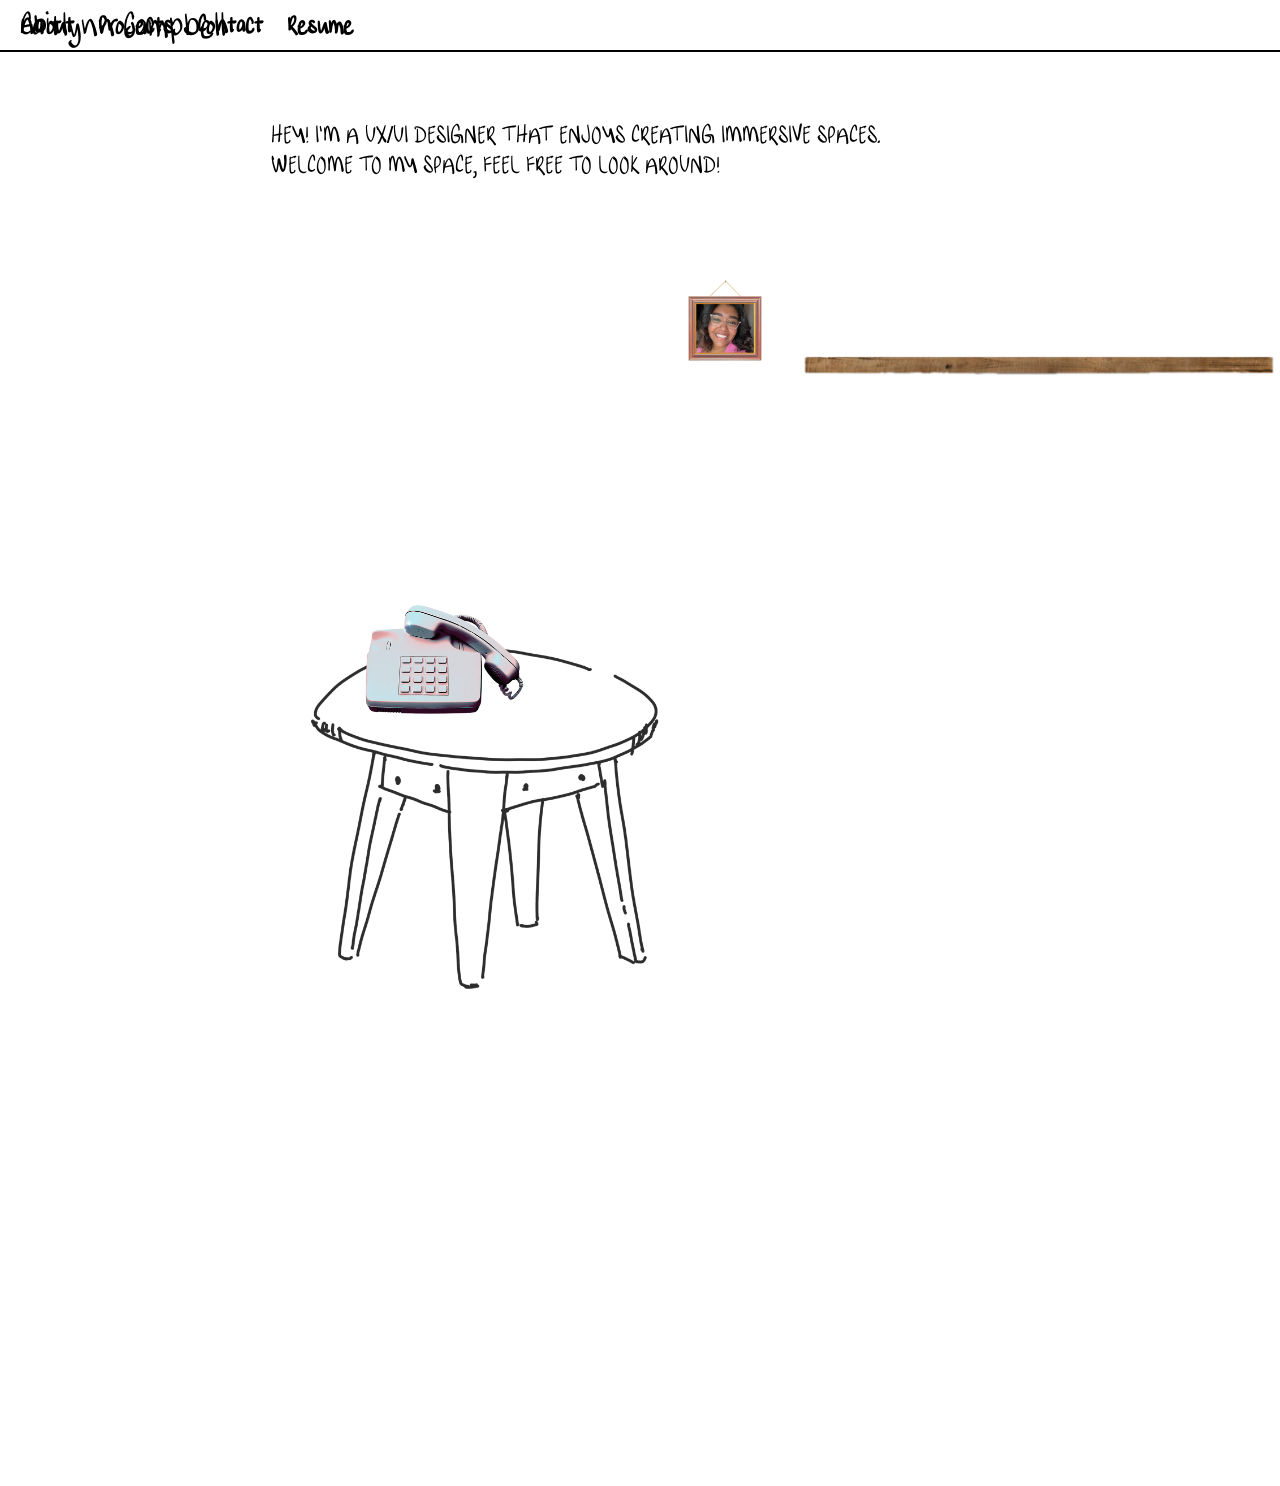
<file: myspace.htm>
<!DOCTYPE html>
    <html lang="en">
<head>
    <meta charset="UTF-8">
    <meta name="viewport" content="width=device-width, initial-scale=1.0">
    <title>My Room</title>
 
    <link rel="stylesheet" href="decor.css">

</head>
<body class="Room">

<!-- Navbar -->
    <nav class="Navbar">
        <logo class="logo-text">Caitlynn Campbell</logo>
        <ul>
            <li><a href="#about">About</a></li>
            <li><a href="#projects">Projects</a></li>
            <li><a href="#contact">Contact</a></li>
            <li><a href="#resume">Resume</a></li>
        </ul>
    </nav>

        <div class="door">
                    
        </div>
         

<!-- Home -->
    <div class="home section">

       <div class="entrance">
            <div class="welcome-message">
                <p class="wall-text">HEY! I'M A UX/UI DESIGNER THAT ENJOYS CREATING IMMERSIVE SPACES. <br>
                WELCOME TO MY SPACE, FEEL FREE TO LOOK AROUND!</p>
            </div>

            <div>
                <img class="profilePic" src="assets/images/pinkframe.png" alt="profilepic">
            </div>

<!-- Contact -->
            <div class="contact">
        <!-- Yellopages with tabs -->
                <img class="phone" src="assets/images/phone.png" alt="sidetable">
                <img class="sidetable" src="assets/images/coffeetable.png" alt="sidetable">
            </div>
        </div>
    </div>


<!-- Projects -->
    <div class="projects section">

        <div>
<!--            <img class="corkboard" src="assets/images/corkboard.png" alt="corkboard">   -->
        </div>

    </div>

<!-- Coding -->  
    <div class="coding section">
  
        <div class="bookshelf">
            <img class="bookshlefvector" src="assets/images/bookshelfvector.png" alt="bookshelfvector">
        </div>

        <div class="desk">  
            <img class="computer" src="assets/images/computer.png" alt="computer">
            <img class="desk" src="assets/images/desk2.png" alt="desk">
        </div>
    </div>




<!-- About -->
        <div class="about section">
            <div class="about">
                <img class="locker" src="assets/images/locker.png" alt="locker">
                Closet
            </div>

        </div>







</body>
</html>
</file>
<file: decor.css>
@font-face {
    font-family: 'MyFont';
    src: url('assets/fonts/Caitlynnfont.otf') format('opentype');
    font-weight: normal;
    font-style: normal;
}

@font-face {
    font-family: 'PixelFont';
    src: url('assets/fonts/ms-sans-serif-1.ttf') format('opentype');
    font-weight: normal;
    font-style: normal;
}

html {
    scroll-behavior: smooth;
}

p {
    font-size: 1rem;
}

.wall-text {
    font-family: 'MyFont', sans-serif;
    font-size: 1.5rem;
}


* {
    margin: 0;
    padding: 0;
    box-sizing: border-box;
}

logo {
    position: absolute;
}

.logo-text {
    font-family: 'MyFont', sans-serif;
    font-size: 32px;
}





/* Nav */
.Navbar {
    position: fixed;
    top: 0;
    left: 0;
    width: 100%;
    background: rgba(255, 255, 255, 0.9);
    padding: 10px 20px;
    display: flex;
    justify-content: space-between;
    align-items: center;
    border-bottom: 2px solid black;
    z-index: 1000;
}

.Navbar ul {
    list-style: none;
    padding: 0;
    margin: 0;
    display: flex; 
    gap: 24px;
}

.Navbar ul li {
    display: inline; 
}

.Navbar ul li a {
    text-decoration: none;
    color: black; 
    font-weight: bold;
    font-family: 'MyFont', sans-serif;
    font-size: 24px;
}

.Navbar ul li a:hover {
    color: #c6235c; 
}




/* Room */
.Room {
    display: flex;
    flex-wrap: nowrap;
    width: 200vw;
    height: 100vh;
    overflow-x: auto;
    overflow-y: hidden;
    scroll-snap-type: x mandatory;
    scrollbar-width: none;
}

.Room::-webkit-scrollbar {
    display: none;
}

.section {
    flex: none;
    min-width: fit-content;
    width: 90vw;
    height: 100vh;
    display: flex;
    align-items: center;
    justify-content: center;
    padding: 24px;
    scroll-snap-align: start;
}




/* Door */
.bedroomdoor {
    width: 400px;
    position: absolute;
    left: -250px; 
    bottom: 0;
    top: 20%;
    z-index: 1;
}



.bed {
    width: 1000px;
    position: absolute;
    left: -750px; 
    bottom: 0;
    top: 58%;
    z-index: 10;
}





/* Home */
.home {
    background-color: rgb(255, 255, 255);
    display: 100%;
    padding: 24px;
}



.entrance {
    background-color: rgb(255, 255, 255);
    width: fit-content;
    display: flexbox;
    margin-bottom: 700px;
}

.welcome-message {
    background-color: #ffffff;
    width: fit-content;
    height: min-content;
    animation: fadeIn 1s ease-in-out;
    margin-top: 100px;
    left: 24px;
}

.profilePic {
    top: 250px;
    position: absolute;
    width: 250px;
    left: 600px;
}

.phone {
    width: 165px;
    transform: scaleX(-1);
    position: absolute;
    left: 360px;
    top: 67%;
    z-index: 10;
    transition: transform 0.1s ease-in-out;
}

.phone:hover {
    transform: scaleX(-1) scale(1.05); 
}


.businesscard {
    width: 150px;
    position: absolute;
    left: 475px;
    top: 73%;
    z-index: 8;
}

.businesscard:hover {
    transform: scale(1.05); 
}

.sidetable {
    position: absolute; 
    display: inline-block;
    width: 375px;
    height: auto;
    left: 300px;
    top: 70%;
    z-index:6;
}

.rug {
    width: 600px;
    position: absolute;
    left: 650px;
    top:93%;
    z-index: 1;
}

.window {
    position: absolute;
    width: 375px;
    top: 150px;
    left: 900px;
}

.beanbag {
    position: absolute;
    width: 300px;
    top: 575px;
    left: 650px;
    z-index: 3;
}

.amp {
    position: absolute;
    width: 150px;
    top: 600px;
    left: 1125px;
}

.guitar {
    position: absolute;
    width: 350px;
    top: 150px;
    left: 1300px;
}



/* Projects */
#projects {
    display: flex;
    justify-content: space-evenly;
    align-items: center;
    flex-wrap: nowrap;
    padding: 24px;
    height: 100vh;
    position: relative;
}

.corkboard {
    transform: rotate(90deg);
    height: 500px;
}


/* Bookshelf */
.bookshelf-container {
    display: flex;
    justify-content: center;
    align-items: center;
    width: 100%;
}

.bookshlefvector {
    width: 550px;
    max-width: 100%;
    top: 10%;
    left: 60%;
    position: absolute;
}

.greenlightsaber {
    height: 600px;
    max-width: 100%;
    top: 10%;
    left: 95%;
    position: absolute;
}


.desk {
    display: flex;
    flex-direction: column;
    align-items: center;
    justify-content: flex-end;
    width: 100%;
    position: relative;
}

.computer {
    width: 500px;
    max-width: 100%;
    transform: scaleX(-1);
    position: absolute; 
    top: 48%;
    z-index: 3;
    left: 400px;
}

.computer:hover {
    transform: scaleX(-1) scale(1.05); 
}

.desk img.desk {
    width: 1400px;
    margin-top: 1125px;
    height: auto;
    z-index: 2;
}

.deskchair {
    position: absolute;
    width: 600px;
    max-width: 100%;
    top: 60%;
    bottom: 0%;
    z-index: 1;
    left: -75px;
}


/* Research */
.research {
    display: flex;
    flex-direction: column;
    align-items: center;
    justify-content: center;
    position: relative;
    width: fit-content;
}

.redsticky {
    width: 100px;
    position: absolute; 
    top: 400px;
    z-index: 4;
    left: 150px;
}

.yellowsticky {
    width: 100px;
    position: absolute; 
    top: 100px;
    z-index: 4;
    left: 750px;
}

.whiteboard-container {
    position: relative;
    width: 1100px; 
    height: 500px;
    display: flex;
    justify-content: center;
    align-items: center;
}

.whiteboard-bg {
    width: 100%;
    height: auto;
    position: absolute;
    top: 0;
    left: 0;
    z-index: 1;
}

#drawingCanvas {
    position: absolute;
    top: 10%;
    left: 10%;
    width: 70%;
    height: 80%;
    background: transparent;
    cursor: crosshair;
    z-index: 2;
}

#clearBoard {
    position: absolute;
    top: 600px;
    left: 200px;
    transform: translate(-50%, -50%);
    z-index: 2;
    background: url('assets/images/') no-repeat center center;
    box-shadow: 1px 1px 4px rgba(0, 0, 0, 0.2);
    background-size: contain;
    width: 100px;
    height: 40px;
    border: none;
    text-indent: -9999px;
}

#clearBoard img {
    width: 300px;
}

/* Research Project */
.ResearchProjects {
    position: relative;
    top: 43%;
    left: 5%;
    display: flex;
    flex-direction: row;
    flex-wrap: nowrap;
    gap: 32px;
    margin-top: 20px;
    overflow-x: auto;
    padding: 8px;
    z-index: 2;
}


/* GDDS */
.GDDSProjects {
    display: flex;
    flex-direction: column;
    align-items: center;
    text-align: center;
    width: fit-content; 
}
  
.GDDSimg img {
    width: 250px;
    height: auto;
    transition: transform 0.2s ease-in-out;
}

.GDDSimg img:hover {
    transform: scale(1.05);
    cursor: pointer;
}

/*  
.GDDStextbox {
    position: relative;
    top: -40%;  
    left: 30%;
    transform: translateX(-30%);
    width: fit-content;
    background-color: rgb(251, 246, 231); 
    border-radius: 8px;
    box-shadow: 0 4px 8px rgba(0, 0, 0, 0.2);
    margin-bottom: 8px;
    z-index: 3;
}
  
.GDDStext {
    font-family: 'MyFont', sans-serif;
    text-align: center;
    border: solid 4px  #333;
    border-radius: 8px;
    padding: 4px;
    margin: 4px;
    justify-content: center;
}
  
.GDDStext h4 {
    font-family:Arial, Helvetica, sans-serif;
    font-size: 8px;
    color: #333;
    font-weight: bolder;
    text-transform: uppercase;
    margin: 0 0 8px 0;
}
  
.GDDStextbox h3 {
    font-size: 8px;
    color: #333;
    margin: 0;
}
  
.GDDStextbox p {
    font-size: 4px;
    color: #666;
    margin: 10px 0;
}
*/

/* KSU */
.EthnographyProject {
    display: flex;
    flex-direction: column;
    align-items: center;
    text-align: center;
    width: fit-content; 
}

.Ethnoimg img {
    width: 250px;
    height: auto;
    transition: transform 0.2s ease-in-out;

}

.Ethnoimg img:hover {
    transform: scale(1.05);
    cursor: pointer;
}

/* 
.Ethnotextbox {
    position: relative;
    top: -40%;  
    left: 25%;
    transform: translateX(-30%);
    width: fit-content;
    background-color: #fbf6e7; 
    border-radius: 8px;
    box-shadow: 0 4px 8px rgba(0, 0, 0, 0.2);
    margin-bottom: 8px;
    z-index: 3;
}

.Ethnotext {
    font-family: 'MyFont', sans-serif;
    text-align: center;
    border: solid 4px  #333;
    border-radius: 8px;
    padding: 4px;
    margin: 4px;
    justify-content: center;
}
  
.Ethnotext h4 {
    font-family:Arial, Helvetica, sans-serif;
    font-size: 8px;
    color: #333;
    font-weight: bolder;
    text-transform: uppercase;
    margin: 0 0 8px 0;
}
  
.Ethnotextbox h3 {
    font-size: 8px;
    color: #333;
    margin: 0;
}
  
.Ethnotextbox p {
    font-size: 4px;
    color: #666;
    margin: 10px 0;
}
*/

/* about */
.about {
    display: flex;
    align-items: center;
    justify-content: space-evenly;
    flex-wrap: nowrap;
    height: 100vh;
    width: fit-content;
    position: relative;
}

.closet {
    margin-top: 800px;
    position: relative;
    width: 1000px;
}

.note-hotspot {
    position: absolute;
    top: 300px;
    left: 550px;
    width: 150px;
    height: 200px;
    cursor: pointer;
    background-color: rgba(255, 255, 255, 0);
    z-index: 5;
}

.note-overlay {
    position: absolute;
    top: 10%; /* tweak to match where note should appear */
    left: 25%;
    width: 700px;
    height: auto;
    display: none;
    z-index: 10;
    filter: drop-shadow(2px 2px 6px rgba(0,0,0,0.3));
  }



.mirror {
    top: 500px;
    position: relative;
    width: 700px;
}



@keyframes fadeIn {
    from {
        opacity: 0;
        transform: translateY(-10px);
    }
    to {
        opacity: 1;
        transform: translateY(0);
    }
}


/*Ringing*/
.ringing {
    animation: shake 0.3s infinite alternate;
}

@keyframes shake {
    0% { transform: rotate(-5deg); }
    100% { transform: rotate(5deg); }
}
</file>
